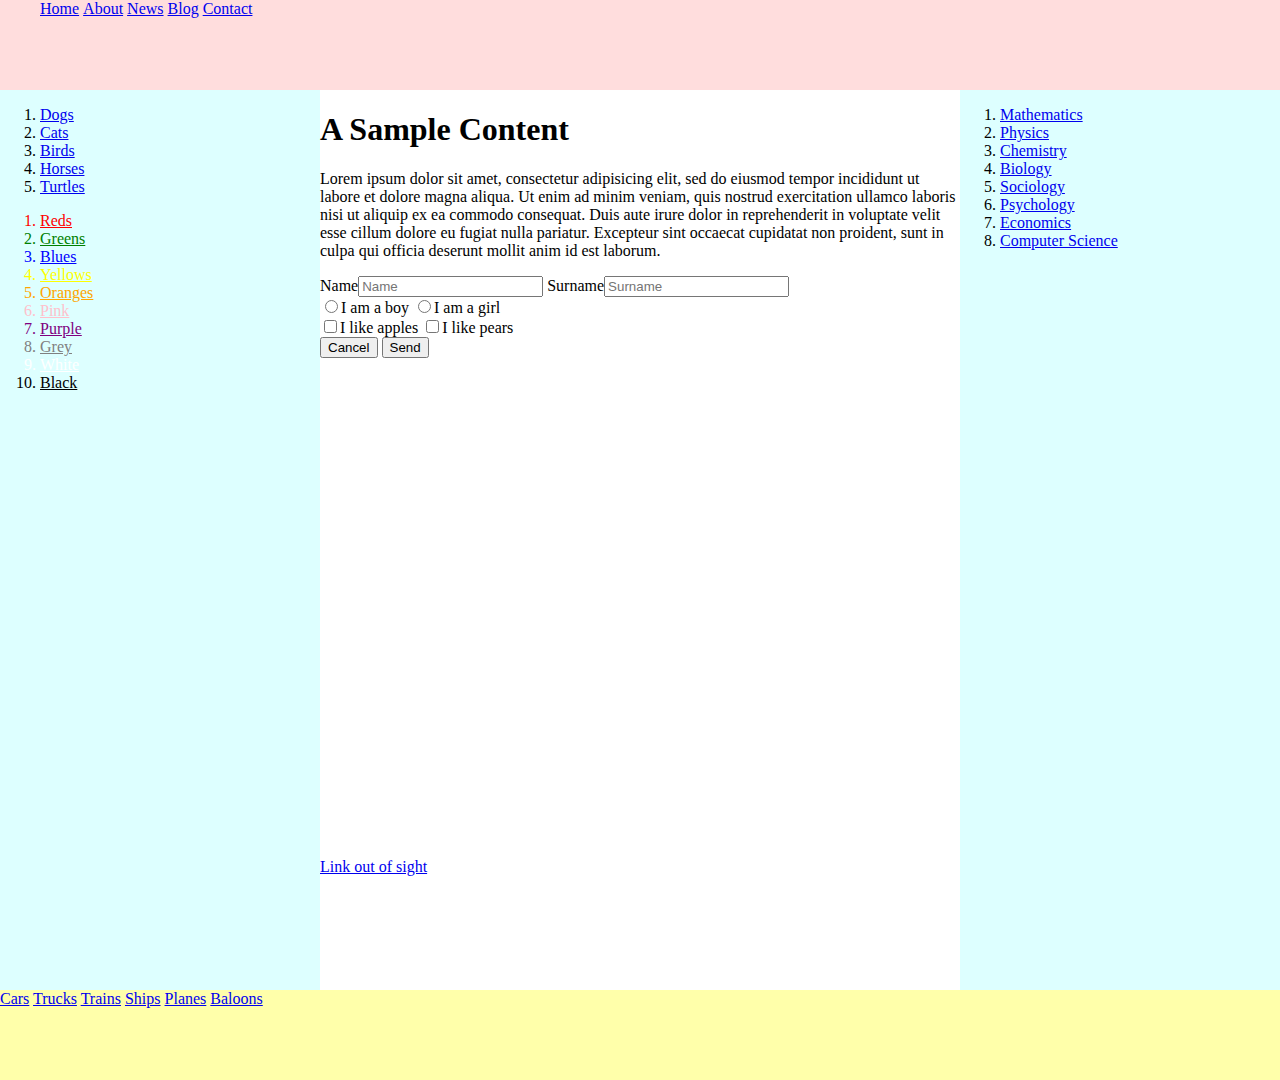
<file: www/index.html>
<!DOCTYPE html>
<html>
<head>
  <meta charset="utf-8">
  <title>VCB</title>
  <link rel="stylesheet" href="style.css">
  <script src="jquery-3.1.1.min.js"></script>
</head>
<body>
  <div id="wrapper">
    <header class="navigation">
      <ul>
        <li><a href="#home">Home</a></li>
        <li><a href="#about">About</a></li>
        <li><a href="#news">News</a></li>
        <li><a href="#blog">Blog</a></li>
        <li><a href="#contact">Contact</a></li>
      </ul>
    </header>
    <aside id="right-sidebar" class="sidebar">
      <ol>
        <li><a href="#dogs">Dogs</a></li>
        <li><a href="#cats">Cats</a></li>
        <li><a href="#birds">Birds</a></li>
        <li><a href="#horses">Horses</a></li>
        <li><a href="#turtles">Turtles</a></li>
      </ol>
      <ol>
        <li class="color-red"><a href="#reds">Reds</a></li>
        <li class="color-green"><a href="#greens">Greens</a></li>
        <li class="color-blue"><a href="#blues">Blues</a></li>
        <li class="color-yellow"><a href="#yellows">Yellows</a></li>
        <li class="color-orange"><a href="#oranges">Oranges</a></li>
        <li class="color-pink"><a href="#pink">Pink</a></li>
        <li class="color-purple"><a href="#pink">Purple</a></li>
        <li class="color-grey"><a href="#grey">Grey</a></li>
        <li class="color-white"><a href="#white">White</a></li>
        <li class="color-black"><a href="#black">Black</a></li>
      </ol>
    </aside><article class="content">
      <h1>A Sample Content</h1>
      <p>Lorem ipsum dolor sit amet, consectetur adipisicing elit, sed do eiusmod tempor incididunt ut labore et dolore magna aliqua. Ut enim ad minim veniam, quis nostrud exercitation ullamco laboris nisi ut aliquip ex ea commodo consequat. Duis aute irure dolor in reprehenderit in voluptate velit esse cillum dolore eu fugiat nulla pariatur. Excepteur sint occaecat cupidatat non proident, sunt in culpa qui officia deserunt mollit anim id est laborum.</p>
      <form class="form" action="#submit" method="get">
        <div class="form-section">
          <label for="name">Name</label><input type="text" name="name" value="" placeholder="Name">
          <label for="surname">Surname</label><input type="text" name="surname" value="" placeholder="Surname">
        </div>
        <div class="form-section">
          <input id="boy" type="radio" name="gender" value="boy"><label for="boy">I am a boy</label>
          <input id="girl" type="radio" name="gender" value="girl"><label for="girl">I am a girl</label>
        </div>
        <div class="form-section">
          <input id="apples" type="checkbox" name="fruits" value="apples"><label for="apples">I like apples</label>
          <input id="pears" type="checkbox" name="fruits" value="pears"><label for="pears">I like pears</label>
        </div>
        <div class="form-section">
          <button type="button" name="cancel" onclick="window.location = '#cancel'">Cancel</button>
          <input type="submit" name="submit" value="Send">
        </div>
      </form>
      <div id="bottom-links-container" class="links-container">
        <span><a href="#link-out-of-sight">Link out of sight</a></span>
        <span style="visibility:hidden"><a href="#link-visibility-hidden">Link invisible</a></span>
        <span style="display:none"><a href="#link-display-none">Link invisible</a></span>
      </div>
    </article><aside id="left-sidebar" class="sidebar">
      <ol>
        <li><a href="#mathematics">Mathematics</a></li>
        <li><a href="#physics">Physics</a></li>
        <li><a href="#chemistry">Chemistry</a></li>
        <li><a href="#biology">Biology</a></li>
        <li><a href="#sociology">Sociology</a></li>
        <li><a href="#psychology">Psychology</a></li>
        <li><a href="#economics">Economics</a></li>
        <li><a href="#computer-science">Computer Science</a></li>
      </ol>
    </aside>
    <footer>
      <div class="links-container">
        <span><a href="#cars">Cars</a></span>
        <span><a href="#trucks">Trucks</a></span>
        <span><a href="#trains">Trains</a></span>
        <span><a href="#ships">Ships</a></span>
        <span><a href="#planes">Planes</a></span>
        <span><a href="#baloons">Baloons</a></span>
      </div>
    </footer>
  </div>
</body>
</html>
</file>
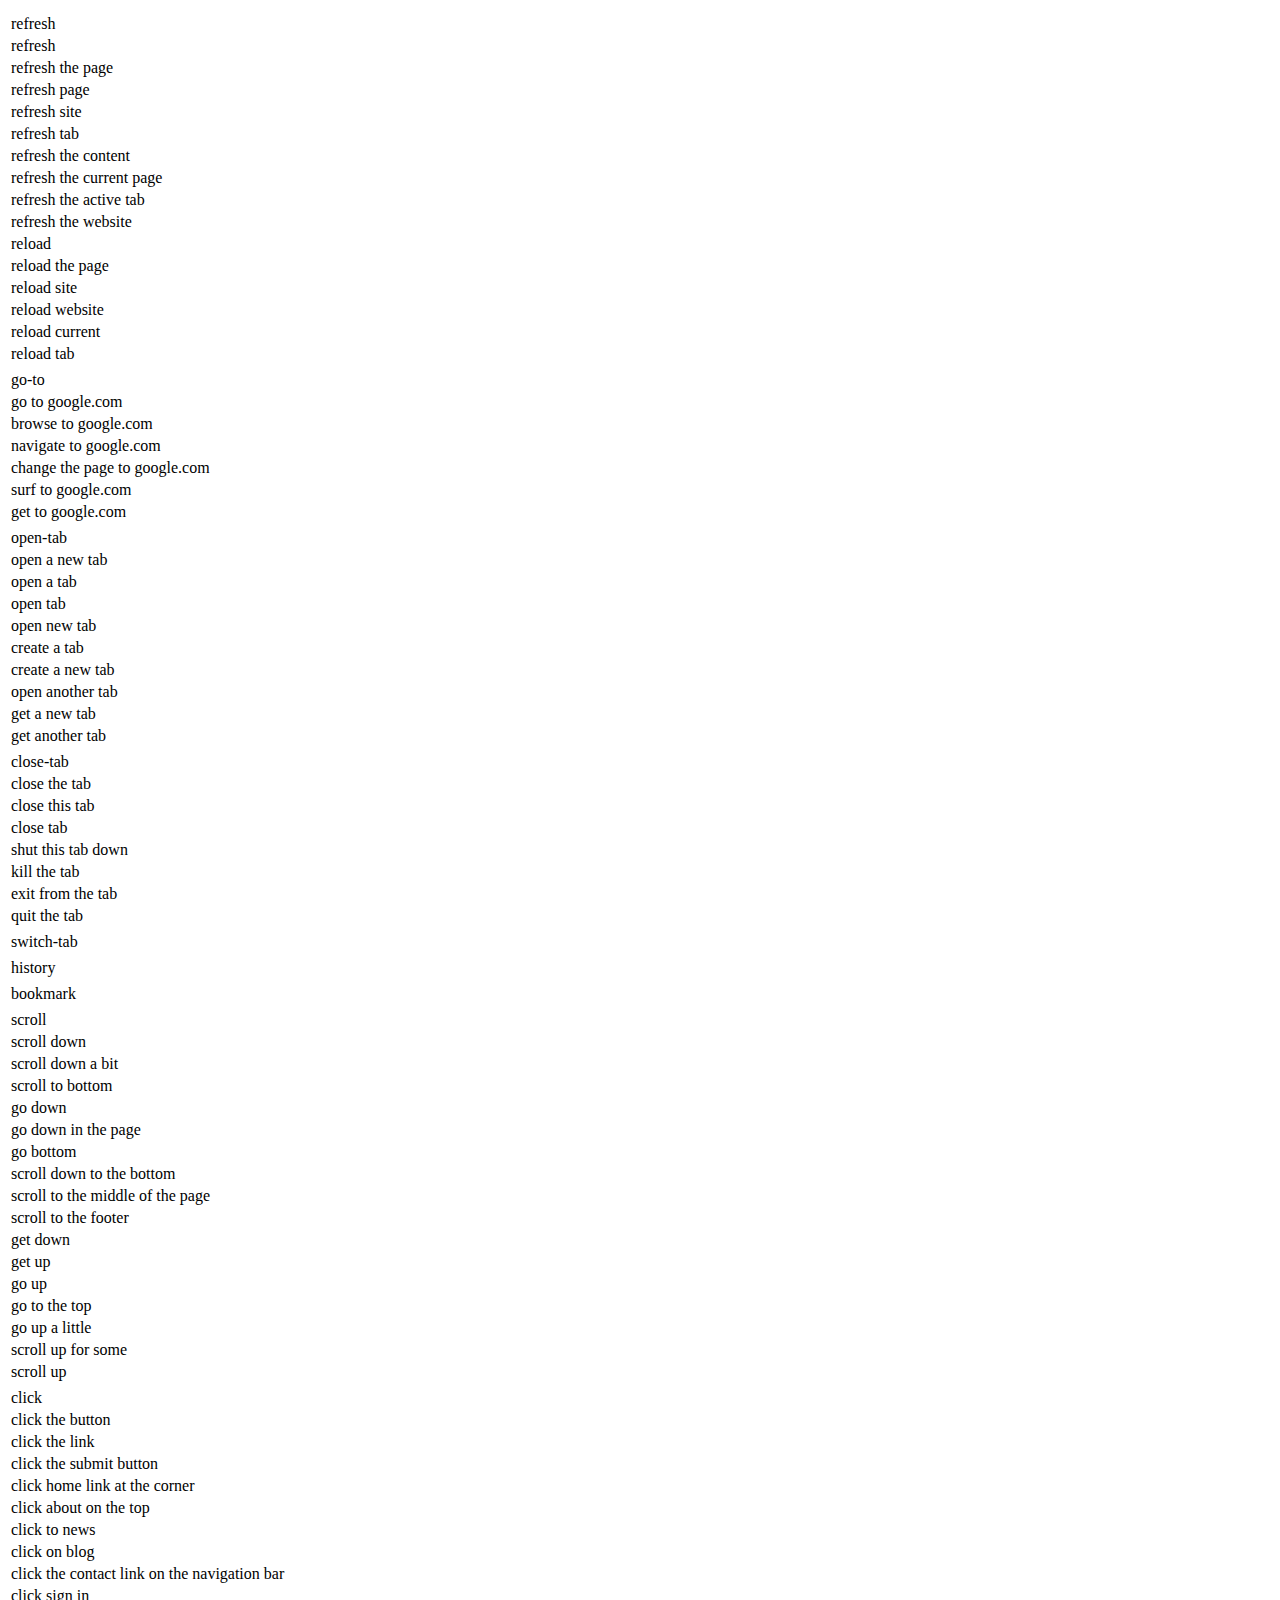
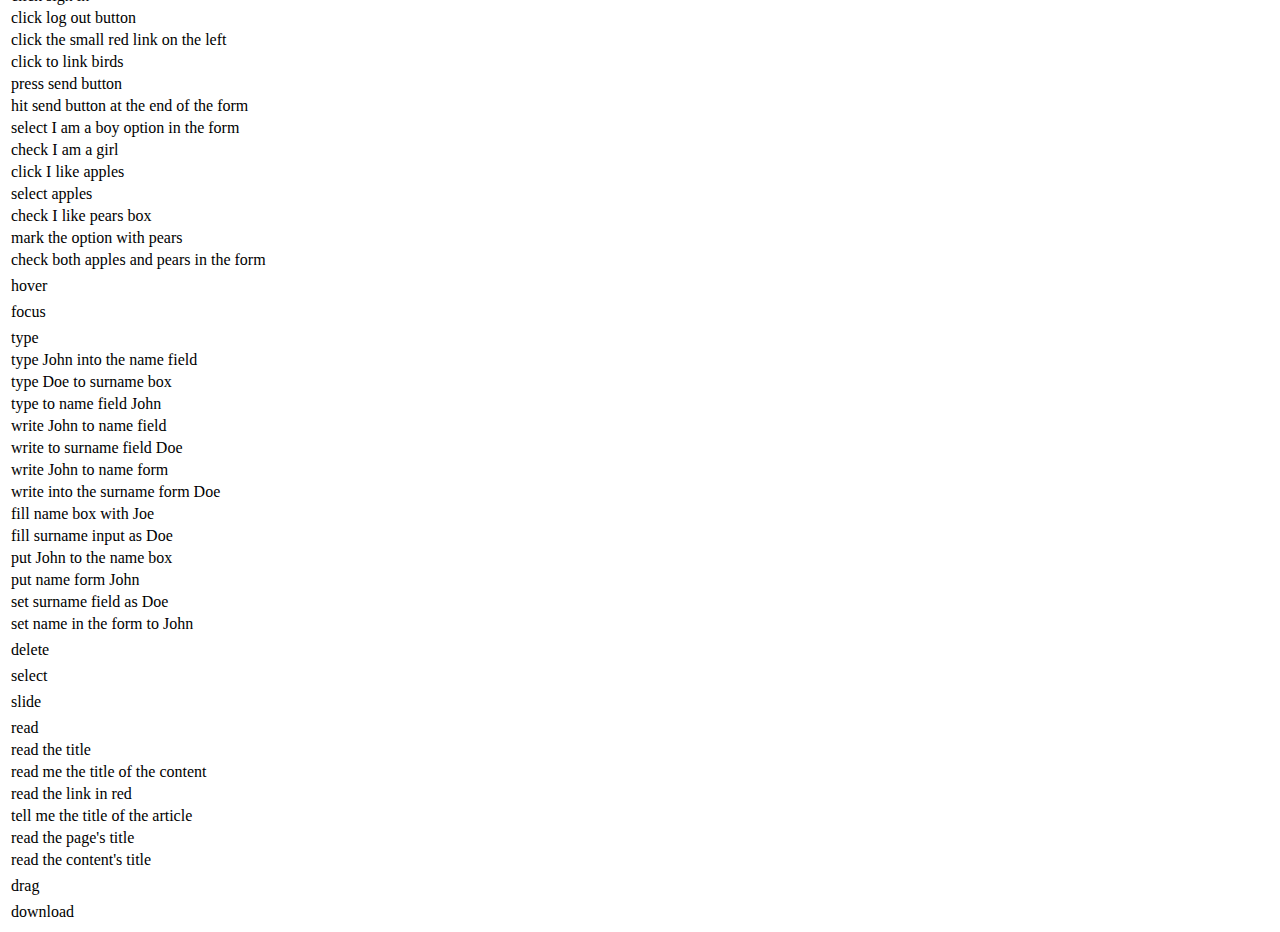
<file: www/data-gen.html>
<!DOCTYPE html>
<html>
  <head>
    <meta charset="utf-8">
    <title>VCB Data-Generator</title>
    <script src="jquery-3.1.1.min.js" charset="utf-8"></script>
    <script src="data-generate.js" charset="utf-8"></script>
  </head>
  <body>
    <table>
    <tr><td></td><td></td></tr>
    <tr><td>refresh</td><td></td></tr>
    <tr><td>refresh</td><td></td></tr>
    <tr><td>refresh the page</td><td></td></tr>
    <tr><td>refresh page</td><td></td></tr>
    <tr><td>refresh site</td><td></td></tr>
    <tr><td>refresh tab</td><td></td></tr>
    <tr><td>refresh the content</td><td></td></tr>
    <tr><td>refresh the current page</td><td></td></tr>
    <tr><td>refresh the active tab</td><td></td></tr>
    <tr><td>refresh the website</td><td></td></tr>
    <tr><td>reload</td><td></td></tr>
    <tr><td>reload the page</td><td></td></tr>
    <tr><td>reload site</td><td></td></tr>
    <tr><td>reload website</td><td></td></tr>
    <tr><td>reload current</td><td></td></tr>
    <tr><td>reload tab</td><td></td></tr>
    <tr><td></td><td></td></tr>
    <tr><td>go-to</td><td></td></tr>
    <tr><td>go to google.com</td><td></td></tr>
    <tr><td>browse to google.com</td><td></td></tr>
    <tr><td>navigate to google.com</td><td></td></tr>
    <tr><td>change the page to google.com</td><td></td></tr>
    <tr><td>surf to google.com</td><td></td></tr>
    <tr><td>get to google.com</td><td></td></tr>
    <tr><td></td><td></td></tr>
    <tr><td>open-tab</td><td></td></tr>
    <tr><td>open a new tab</td><td></td></tr>
    <tr><td>open a tab</td><td></td></tr>
    <tr><td>open tab</td><td></td></tr>
    <tr><td>open new tab</td><td></td></tr>
    <tr><td>create a tab</td><td></td></tr>
    <tr><td>create a new tab</td><td></td></tr>
    <tr><td>open another tab</td><td></td></tr>
    <tr><td>get a new tab</td><td></td></tr>
    <tr><td>get another tab</td><td></td></tr>
    <tr><td></td><td></td></tr>
    <tr><td>close-tab</td><td></td></tr>
    <tr><td>close the tab</td><td></td></tr>
    <tr><td>close this tab</td><td></td></tr>
    <tr><td>close tab</td><td></td></tr>
    <tr><td>shut this tab down</td><td></td></tr>
    <tr><td>kill the tab</td><td></td></tr>
    <tr><td>exit from the tab</td><td></td></tr>
    <tr><td>quit the tab</td><td></td></tr>
    <tr><td></td><td></td></tr>
    <tr><td>switch-tab</td><td></td></tr>
    <tr><td></td><td></td></tr>
    <tr><td>history</td><td></td></tr>
    <tr><td></td><td></td></tr>
    <tr><td>bookmark</td><td></td></tr>
    <tr><td></td><td></td></tr>
    <tr><td>scroll</td><td></td></tr>
    <tr><td>scroll down</td><td></td></tr>
    <tr><td>scroll down a bit</td><td></td></tr>
    <tr><td>scroll to bottom</td><td></td></tr>
    <tr><td>go down</td><td></td></tr>
    <tr><td>go down in the page</td><td></td></tr>
    <tr><td>go bottom</td><td></td></tr>
    <tr><td>scroll down to the bottom</td><td></td></tr>
    <tr><td>scroll to the middle of the page</td><td></td></tr>
    <tr><td>scroll to the footer</td><td></td></tr>
    <tr><td>get down</td><td></td></tr>
    <tr><td>get up</td><td></td></tr>
    <tr><td>go up</td><td></td></tr>
    <tr><td>go to the top</td><td></td></tr>
    <tr><td>go up a little</td><td></td></tr>
    <tr><td>scroll up for some</td><td></td></tr>
    <tr><td>scroll up</td><td></td></tr>
    <tr><td></td><td></td></tr>
    <tr><td>click</td><td></td></tr>
    <tr><td>click the button</td><td></td></tr>
    <tr><td>click the link</td><td></td></tr>
    <tr><td>click the submit button</td><td></td></tr>
    <tr><td>click home link at the corner</td><td></td></tr>
    <tr><td>click about on the top</td><td></td></tr>
    <tr><td>click to news</td><td></td></tr>
    <tr><td>click on blog</td><td></td></tr>
    <tr><td>click the contact link on the navigation bar</td><td></td></tr>
    <tr><td>click sign in</td><td></td></tr>
    <tr><td>click log out button</td><td></td></tr>
    <tr><td>click the small red link on the left</td><td></td></tr>
    <tr><td>click to link birds</td><td></td></tr>
    <tr><td>press send button</td><td></td></tr>
    <tr><td>hit send button at the end of the form</td><td></td></tr>
    <tr><td>select I am a boy option in the form</td><td></td></tr>
    <tr><td>check I am a girl</td><td></td></tr>
    <tr><td>click I like apples</td><td></td></tr>
    <tr><td>select apples</td><td></td></tr>
    <tr><td>check I like pears box</td><td></td></tr>
    <tr><td>mark the option with pears</td><td></td></tr>
    <tr><td>check both apples and pears in the form</td><td></td></tr>
    <tr><td></td><td></td></tr>
    <tr><td>hover</td><td></td></tr>
    <tr><td></td><td></td></tr>
    <tr><td>focus</td><td></td></tr>
    <tr><td></td><td></td></tr>
    <tr><td>type</td><td></td></tr>
    <tr><td>type John into the name field</td><td></td></tr>
    <tr><td>type Doe to surname box</td><td></td></tr>
    <tr><td>type to name field John</td><td></td></tr>
    <tr><td>write John to name field</td><td></td></tr>
    <tr><td>write to surname field Doe</td><td></td></tr>
    <tr><td>write John to name form</td><td></td></tr>
    <tr><td>write into the surname form Doe</td><td></td></tr>
    <tr><td>fill name box with Joe</td><td></td></tr>
    <tr><td>fill surname input as Doe</td><td></td></tr>
    <tr><td>put John to the name box</td><td></td></tr>
    <tr><td>put name form John</td><td></td></tr>
    <tr><td>set surname field as Doe</td><td></td></tr>
    <tr><td>set name in the form to John</td><td></td></tr>
    <tr><td></td><td></td></tr>
    <tr><td>delete</td><td></td></tr>
    <tr><td></td><td></td></tr>
    <tr><td>select</td><td></td></tr>
    <tr><td></td><td></td></tr>
    <tr><td>slide</td><td></td></tr>
    <tr><td></td><td></td></tr>
    <tr><td>read</td><td></td></tr>
    <tr><td>read the title</td><td></td></tr>
    <tr><td>read me the title of the content</td><td></td></tr>
    <tr><td>read the link in red</td><td></td></tr>
    <tr><td>tell me the title of the article</td><td></td></tr>
    <tr><td>read the page's title</td><td></td></tr>
    <tr><td>read the content's title</td><td></td></tr>
    <tr><td></td><td></td></tr>
    <tr><td>drag</td><td></td></tr>
    <tr><td></td><td></td></tr>
    <tr><td>download</td><td></td></tr>
    </table>
  </body>
</html>
</file>
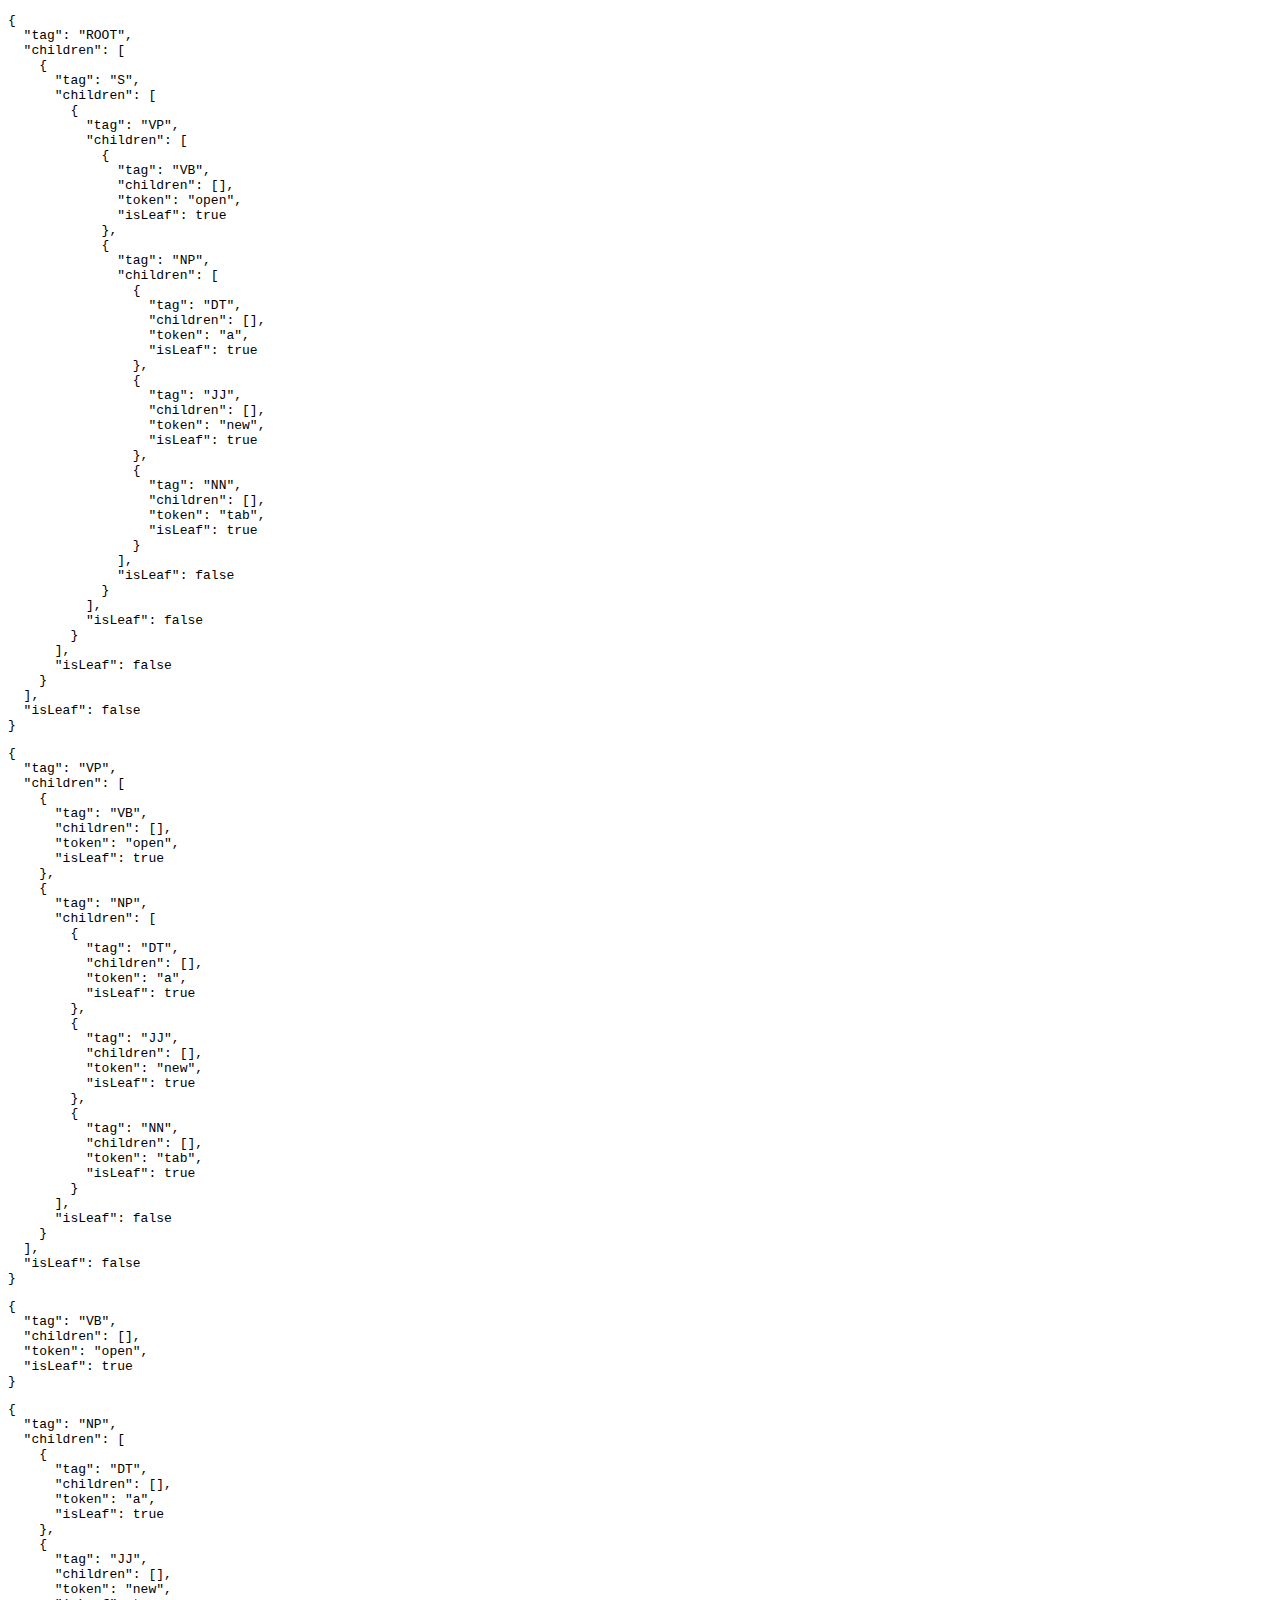
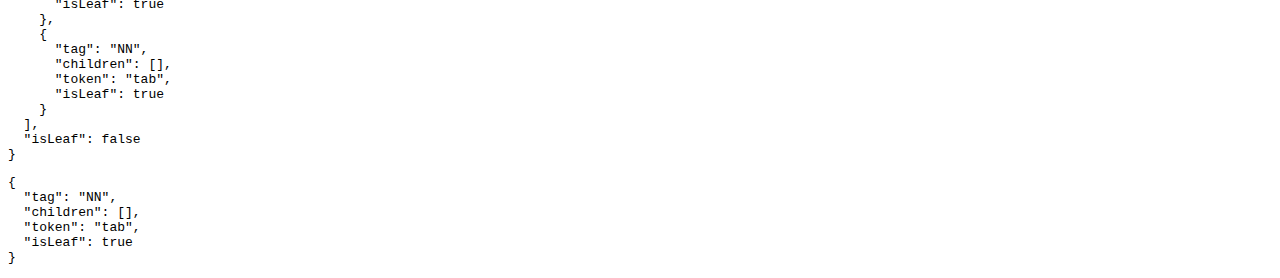
<file: www/parse.html>
<!DOCTYPE html>
<html>
  <head>
    <meta charset="utf-8">
    <title></title>
  </head>
  <body>

    <pre id="output"></pre>
    <pre id="tag-vp"></pre>
    <pre id="tag-vb"></pre>
    <pre id="tag-np"></pre>
    <pre id="tag-nn"></pre>

  <script type="text/javascript">
  function parsedToTree(parsed) {
    var tree = {tag:'',children:[]};
    if (parsed[0] == '(' && parsed[parsed.length -1] == ')') {
      parsed = parsed.substring(1,parsed.length-1);
      tree.tag = parsed.substring(0,parsed.indexOf(" "));
      parsed = parsed.substring(parsed.indexOf(" ")+1);
      var stack = [];
      for (var i = 0; i < parsed.length; i++) {
        var ch = parsed[i];
        if (ch == '(') {
          stack.push(i);
        } else if (ch == ')') {
          var j = stack.pop();
          if (stack.length == 0) {
            var subtree = parsedToTree(parsed.substring(j,i+1));
            tree.children.push(subtree);
          }
        }
      }
      if (tree.children.length == 0) {
        tree.token = parsed;
        tree.isLeaf = true;
      } else {
        tree.isLeaf = false;
      }
    }
    return tree;
  }

  function treeBFS(tree,tag) {
    var frontier = [tree];
    while (frontier.length > 0) {
      var current = frontier.shift();
      if (current.tag == tag) {
        return current;
      } else {
        for (var i = 0; i < current.children.length; i++) {
          frontier.push(current.children[i]);
        }
      }
    }
    return null;
  }

  var tree = parsedToTree(
    "(ROOT (S (VP (VB open) (NP (DT a) (JJ new) (NN tab)))))"
  );
  console.log(tree);
  console.log(JSON.stringify(tree));
  document.getElementById("output").innerHTML = JSON.stringify(tree,undefined,2);
  var vp = treeBFS(tree,'VP');
  document.getElementById("tag-vp").innerHTML = JSON.stringify(vp ,undefined,2);
  var vb = treeBFS(vp,'VB');
  document.getElementById("tag-vb").innerHTML = JSON.stringify(vb ,undefined,2);
  var np = treeBFS(vp,'NP');
  document.getElementById("tag-np").innerHTML = JSON.stringify(np ,undefined,2);
  var nn = treeBFS(np,'NN');
  document.getElementById("tag-nn").innerHTML = JSON.stringify(nn ,undefined,2);
  </script>
  </body>
</html>
</file>
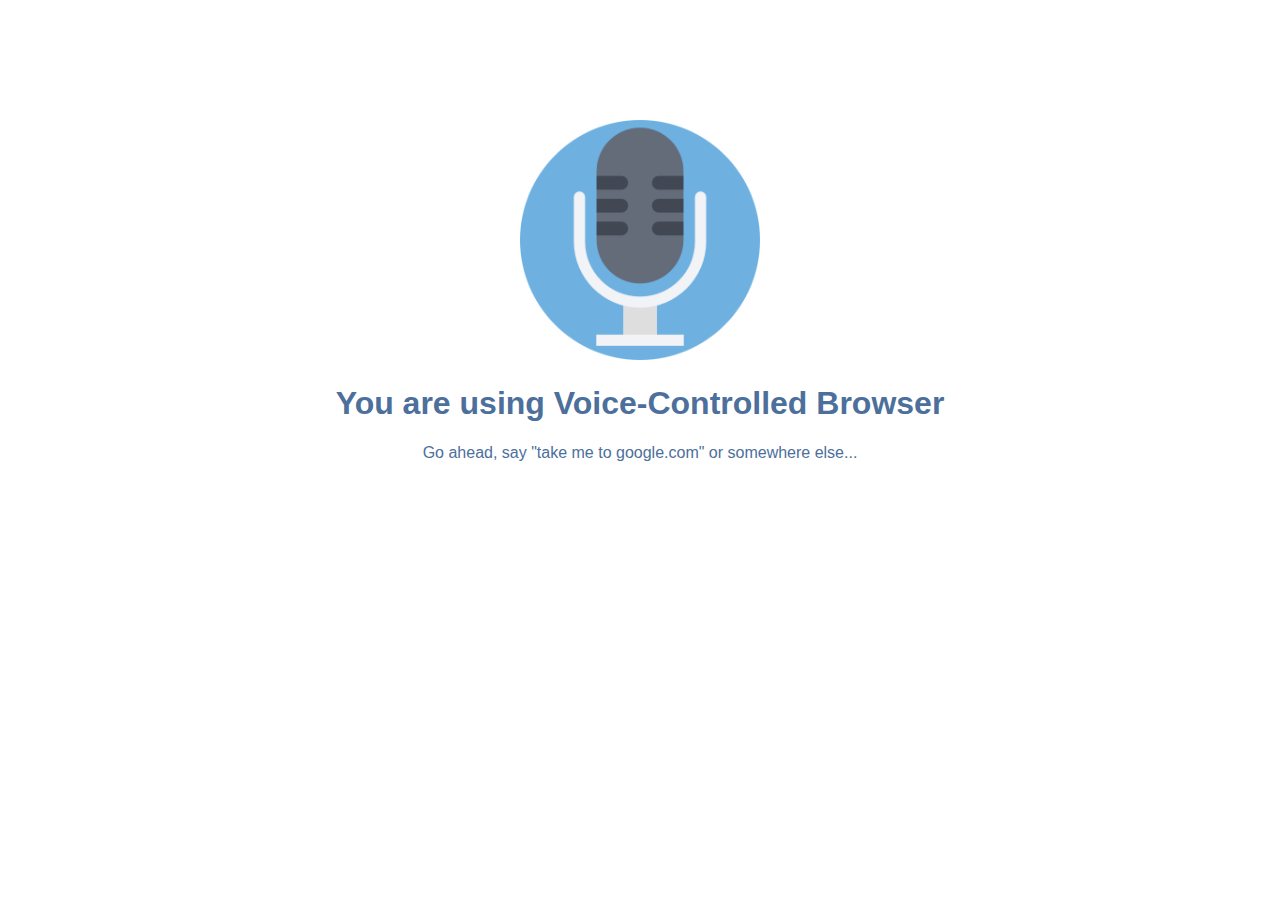
<file: extension/resources/vcb.html>
<!DOCTYPE html>
<html>
  <head>
    <meta charset="utf-8">
    <title>New Tab (VCB)</title>
  </head>
  <body style="width:100%;margin:0;padding:0;text-align:center;">
    <img src="microphone.png" alt="" style="width:240px;height:auto; margin:auto; margin-top:120px;">
    <h1 style="font-family:Helvetica;color:#4c6f9b;">You are using Voice-Controlled Browser</h1>
    <p style="font-family:Helvetica;color:#4c6f9b;">Go ahead, say "take me to google.com" or somewhere else...</p>
  </body>
</html>
</file>
<file: www/style.css>
html, body, #wrapper {
  margin: 0;
  padding: 0;
}
header {
  background-color: #fdd;
  min-height: 10vh;
}

aside.sidebar {
  display: inline-block;
  width: 25%;
  vertical-align: top;
  background-color: #dff;
  min-height: 80vh;
  height: 100vh;
}

article.content {
  display: inline-block;
  width: 50%;
  vertical-align: top;
}

footer {
  background-color: #ffa;
  min-height: 10vh;
}

header ul {
  margin: 0;
}
header ul li {
  list-style: none;
  display: inline-block;
}

#bottom-links-container {
  margin-top: 500px;
}

.color-red, .color-red * { color: red !important;}
.color-green, .color-green * { color: green !important;}
.color-blue, .color-blue * { color: blue !important;}
.color-yellow, .color-yellow * { color: yellow !important;}
.color-orange, .color-orange * { color: orange !important;}
.color-pink, .color-pink * { color: pink !important;}
.color-purple, .color-purple * { color: purple !important;}
.color-grey, .color-grey * { color: grey !important;}
.color-white, .color-white * { color: white !important;}
.color-black, .color-black * { color: black !important;}
</file>
